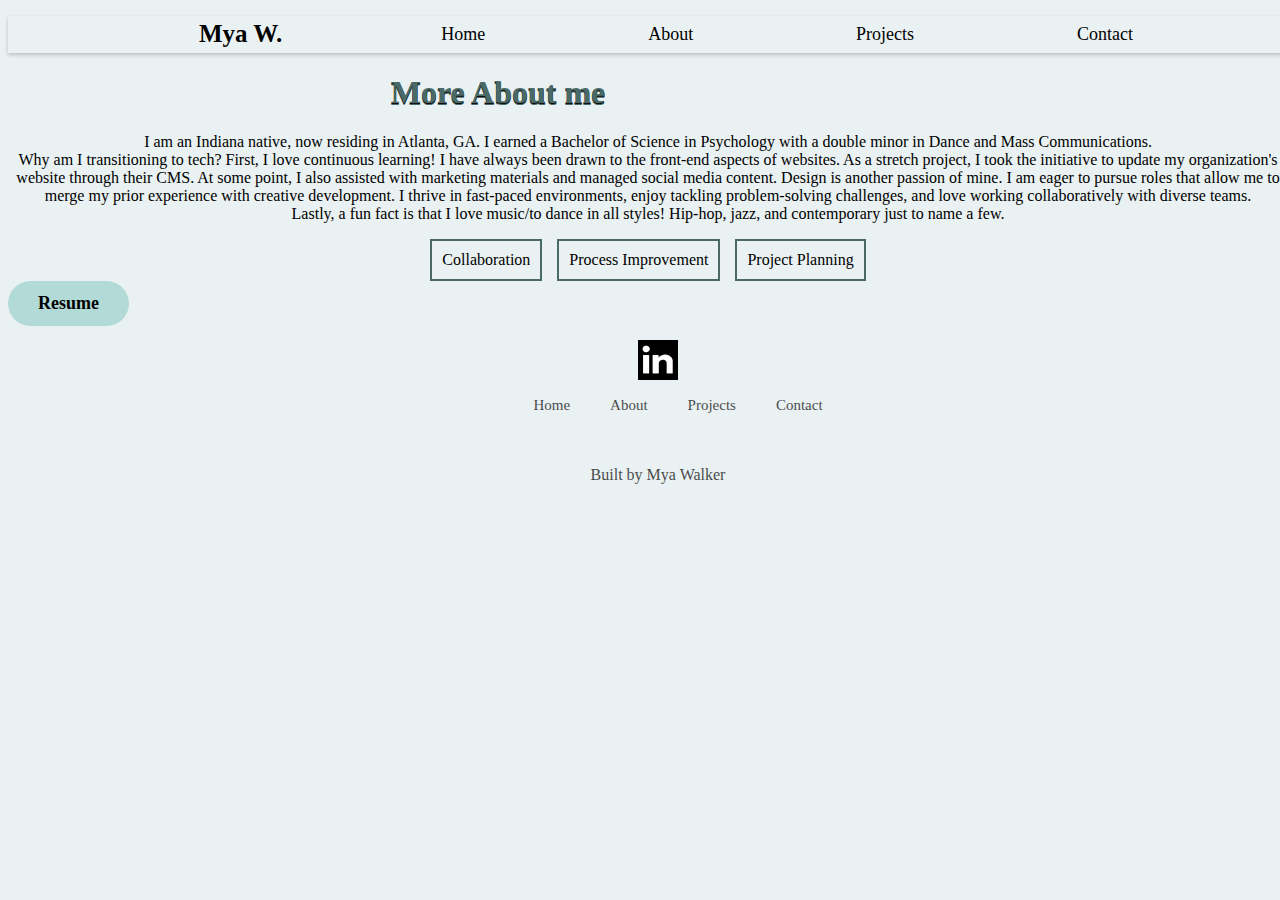
<file: About.html>
<!DOCTYPE html>
<html lang="en">
<head>
    <meta charset="UTF-8">
    <meta name="viewport" content="width=device-width, initial-scale=1.0">
    <title>Mya Portfolio</title>
    <link rel="stylesheet" href="styles.css">
</head>
<body>
    <nav class="navbar">
        <ul>
<div class="logo">Mya W.</div>
<li><a href="index.html">Home</a></li>
<li><a href="About.html">About</a></li>
<li><a href="Projects.html">Projects</a></li>
<li><a href="Contact.html">Contact</a></li>
        </ul>
    </nav>
<main>
    <div>
        <h1>More About me</h1>
</div>
<p>
    I am an Indiana native, now residing in Atlanta, GA. I earned a Bachelor of Science in Psychology with a double minor in Dance and Mass Communications.
    <br/>Why am I transitioning to tech? First, I love continuous learning! I have always been drawn to the front-end aspects of websites. As a stretch project, I took the initiative to update my organization's website through their CMS. At some point, I also assisted with marketing materials and managed social media content.
    Design is another passion of mine. I am eager to pursue roles that allow me to merge my prior experience with creative development. I thrive in fast-paced environments, enjoy tackling problem-solving challenges, and love working collaboratively with diverse teams.
    <br>Lastly, a fun fact is that I love music/to dance in all styles! Hip-hop, jazz, and contemporary just to name a few.
     </p>
</main>
<div class="skills-outline">
    <span class="skills">Collaboration</span>
    <span class="skills">Process Improvement</span>
    <span class="skills">Project Planning</span>
</div>
<div class="resume">
    <a class="bttn" href="Mya Walker-Resume.pdf" download="Mya Walker-Resume">Resume</a>
</div>
<footer>
    <div class="footercontainer">
        <div class="linkedin-icon">
        <a href="https://www.linkedin.com/in/mya-walker/" target="_blank">
            <img src="linkedin.PNG" alt="linkedin" class="linkedin-icon"> </a>
    </div>
    
    <div class="footernav">
        <ul>
            <li><a href="index.html">Home</a></li>
            <li><a href="About.html">About</a></li>
            <li><a href="Projects.html">Projects</a></li>
            <li><a href="Contact.html">Contact</a></li>
        </ul>
    </div>
    
    <div class="footerbottom">
            <p>Built by Mya Walker</p>
        </div>
    </footer>
    </body>
    </html>
</body>
</html>
</file>
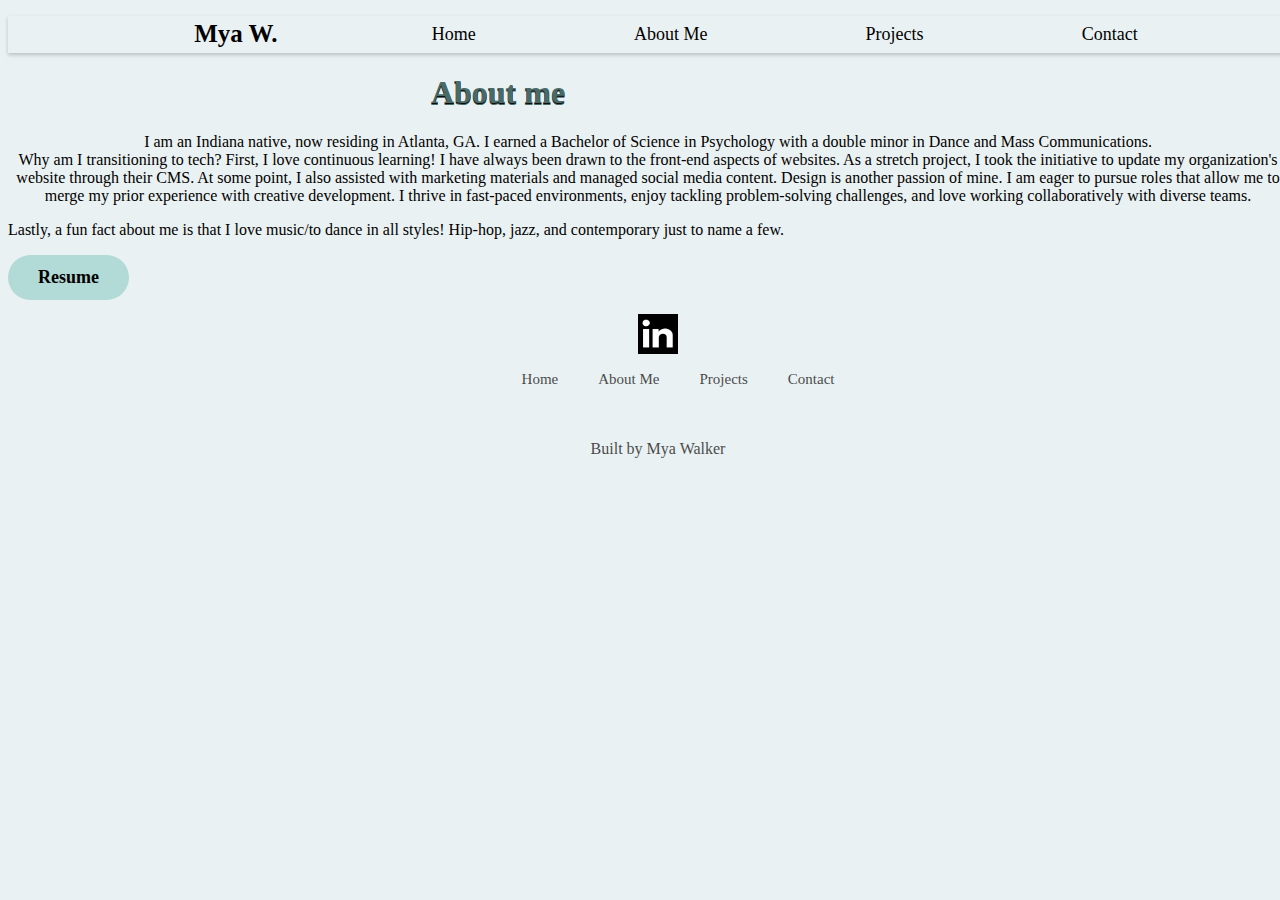
<file: Aboutme.html>
<!DOCTYPE html>
<html lang="en">
<head>
    <meta charset="UTF-8">
    <meta name="viewport" content="width=device-width, initial-scale=1.0">
    <title>Mya Portfolio</title>
    <link rel="stylesheet" href="styles.css">
</head>
<body>
    <nav class="navbar">
        <ul>
<div class="logo">Mya W.</div>
<li><a href="index.html">Home</a></li>
<li><a href="Aboutme.html">About Me</a></li>
<li><a href="Projects.html">Projects</a></li>
<li><a href="Contact.html">Contact</a></li>
        </ul>
    </nav>
<main>
    <div>
        <h1>About me</h1>
</div>
<p>
    I am an Indiana native, now residing in Atlanta, GA. I earned a Bachelor of Science in Psychology with a double minor in Dance and Mass Communications.
    <br/>Why am I transitioning to tech? First, I love continuous learning! I have always been drawn to the front-end aspects of websites. As a stretch project, I took the initiative to update my organization's website through their CMS. At some point, I also assisted with marketing materials and managed social media content.
    Design is another passion of mine. I am eager to pursue roles that allow me to merge my prior experience with creative development. I thrive in fast-paced environments, enjoy tackling problem-solving challenges, and love working collaboratively with diverse teams.
    <div></div>Lastly, a fun fact about me is that I love music/to dance in all styles! Hip-hop, jazz, and contemporary just to name a few.
     </p>
</main>
<div class="resume">
    <a class="bttn" href="Mya Walker-Resume.pdf" download="Mya Walker-Resume">Resume</a>
</div>
<footer>
    <div class="footercontainer">
        <div class="linkedin-icon">
        <a href="https://www.linkedin.com/in/mya-walker/" target="_blank">
            <img src="linkedin.PNG" alt="linkedin" class="linkedin-icon"> </a>
    </div>
    
    <div class="footernav">
        <ul>
            <li><a href="index.html">Home</a></li>
            <li><a href="Aboutme.html">About Me</a></li>
            <li><a href="Projects.html">Projects</a></li>
            <li><a href="Contact.html">Contact</a></li>
        </ul>
    </div>
    
    <div class="footerbottom">
            <p>Built by Mya Walker</p>
        </div>
    </footer>
    </body>
    </html>
</body>
</html>
</file>
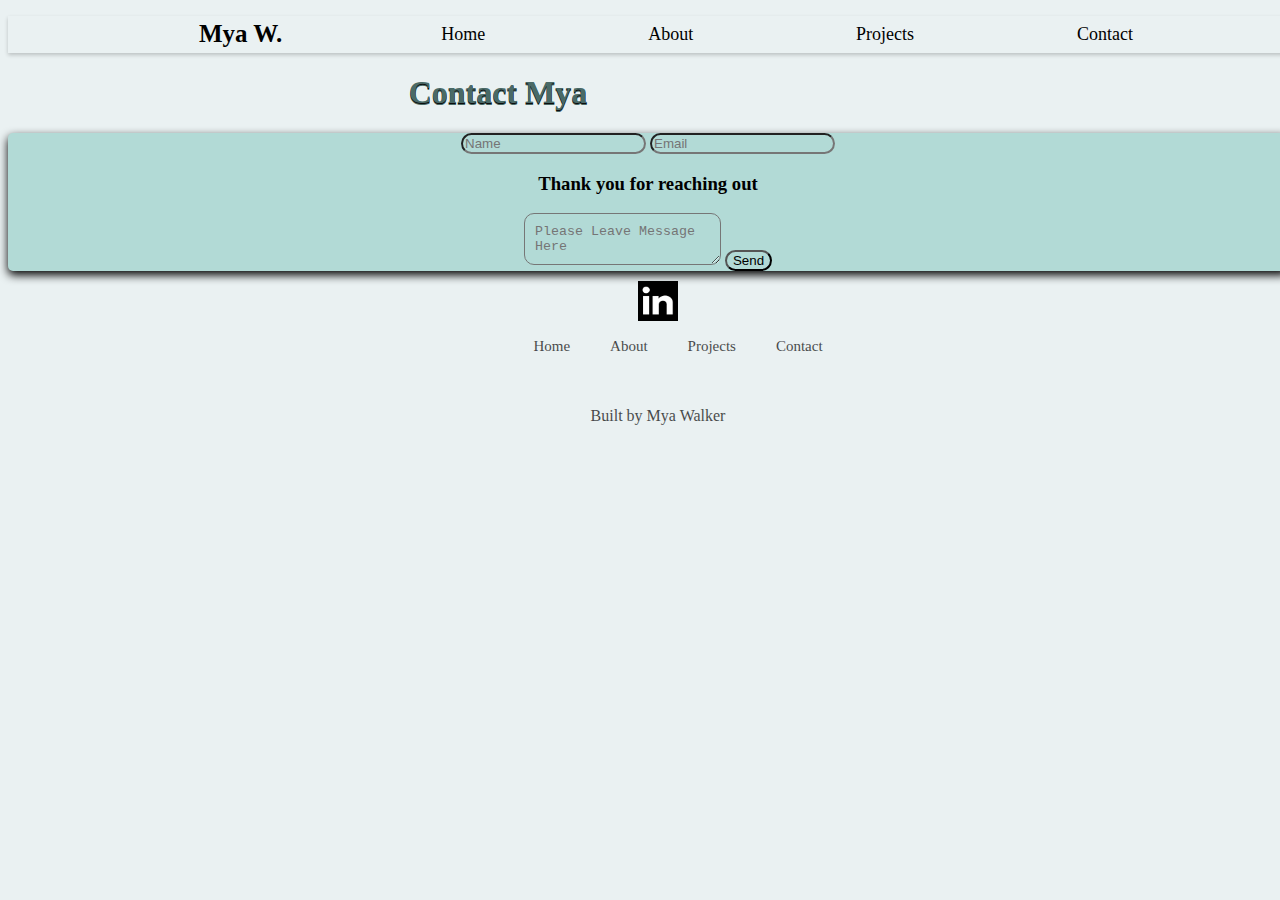
<file: Contact.html>
<!DOCTYPE html>
<html lang="en">
<head>
    <meta charset="UTF-8">
    <meta name="viewport" content="width=device-width, initial-scale=1.0">
    <title>Mya Portfolio</title>
    <link rel="stylesheet" href="styles.css">
</head>
<body>
    <nav class="navbar">
        <ul>
<div class="logo">Mya W.</div>
<li><a href="index.html">Home</a></li>
<li><a href="About.html">About</a></li>
<li><a href="Projects.html">Projects</a></li>
<li><a href="Contact.html">Contact</a></li>
        </ul>
    </nav>
<main>
    <h1>Contact Mya</h1>
</main>
<div class="container">
    <form>
      <input type="text" id="Name" placeholder="Name" required/>
      <input type="email" id="email" placeholder="Email" required/>
      <h3>Thank you for reaching out</h3>
      <textarea required placeholder="Please Leave Message Here"></textarea>
      <input type="submit" value="Send" id="button"/>
    </form>
  </div>
  <footer>
    <div class="footercontainer">
        <div class="linkedin-icon">
        <a href="https://www.linkedin.com/in/mya-walker/" target="_blank">
            <img src="linkedin.PNG" alt="linkedin" class="linkedin-icon"> </a>
    </div>
    
    <div class="footernav">
        <ul>
            <li><a href="index.html">Home</a></li>
            <li><a href="About.html">About</a></li>
            <li><a href="Projects.html">Projects</a></li>
            <li><a href="Contact.html">Contact</a></li>
        </ul>
    </div>
    
    <div class="footerbottom">
            <p>Built by Mya Walker</p>
        </div>
    </footer>
    </body>
    </html>
</body>
</html>
</file>
<file: styles.css>
/* Nav */
.logo {
    font-size: 25px;
    font-weight: 600;
    color:black;
    padding: 4px;
}
.navbar ul {
    display:flex;
    justify-content: space-evenly;
    background-color:transparent;
    list-style-type: none;
    box-shadow: 0 2px 4px 0 rgba(0,0,0,.2);
}
.navbar a{
    color: black;
    font-size: 18px;
    padding: 8px;
    display: flex;
    text-align: center;
    text-decoration: none;
}
.navbar a:hover {
    text-decoration: underline;
    color:rgb(178, 218, 214) ;
}
/* body */
body{
    background-color: rgba(175, 203, 208, 0.267);
    width: 100%;
}
/* text */
h1{
    text-align: center;
    color: rgb(74, 106, 103); 
    text-shadow: 0 1px 0#0d0d0d, 0 2px 0;
       animation-name: slideinleft;
       animation-duration: 1s;
       animation-timing-function: ease-in;
       animation-delay: 0s;
       animation-iteration-count: 1;
       animation-direction: normal;
       animation-fill-mode: both;
       transform: translateX(-150px); 
}
@keyframes slideinleft {
    from {
        transform: translateX(-300px);
    }
    to {
        transform: translateX(0);
    }
}

h1, h2, h3, p, a {
    font-family: Georgia, serif;
    text-align: center;
}
/* Footer */
.footercontainer{
    width: 100%;
    padding: 10px;
}
.footernav{
    margin: 10px;
}
.footernav ul{
    display: flex;
    justify-content: center;
    list-style-type: none;
    color: black;
}
.footernav ul li a{
    color:black;
    margin: 20px;
    text-decoration: none;
    font-size: 15px;
    opacity: 0.7;
}
.footerbottom{
    background-color: transparent;
    padding: 20px;
    text-align: center;
}
.footerbottom p{
    color: black;
    opacity: 0.7;
}
.linkedin-icon{
    height: 40px;
    width: 40px;
    justify-self: center;
}
/* Home page */
.homepage{
    display: flex;
    justify-content: space-evenly;
    padding: 30px;
    width: 70%;
    text-align: center;
    font-size: 30px;
    gap: 100px;
    margin: auto;
}
.homepage img{
    height: 400px;
    box-shadow: 0 2px 4px 0 rgba(0,0,0,.2);
}
/* Sections on home */
section{
    padding: 20px;
    background-color: gainsboro;
}
/* Contact Form */
.container {
    margin: auto;
    text-align: center;
    background-color: rgb(178, 218, 214);
    border-radius: 5px;
    box-shadow: 0px 4px 10px black;
    justify-content: center;
}
.container form textarea{
    background: transparent;
  max-height: 100px;
  max-width: 400px;
  justify-self: center;
  border-radius: 10px;
  padding: 10px;
}
.container input{
    background: transparent;
    border-radius: 20px;
}
/* About Me */
.resume .bttn{
    display: inline-block; 
    padding: 12px 30px;
    font-size: 18px; 
    font-weight: bold; 
    text-decoration:none; 
    border-radius: 50px;
    color:black; 
    background-color: rgb(178, 218, 214); overflow: hidden;
}
.skills { 
    display: inline-block; 
    padding: 10px; 
    font-size: 16px; 
    border: 2px solid rgb(74, 106, 103); 
    color: black; 
    background-color: transparent; 
}   
.skills-outline { 
    display: flex; 
    justify-content: center;
    gap: 15px;
    margin-top: 15px;
    }    
/* Projects */
.doggallery{
    display: flex;
    flex-direction: row;
    justify-content: center;
    margin: auto;
    width: auto;
    height: 300px;
}
</file>
